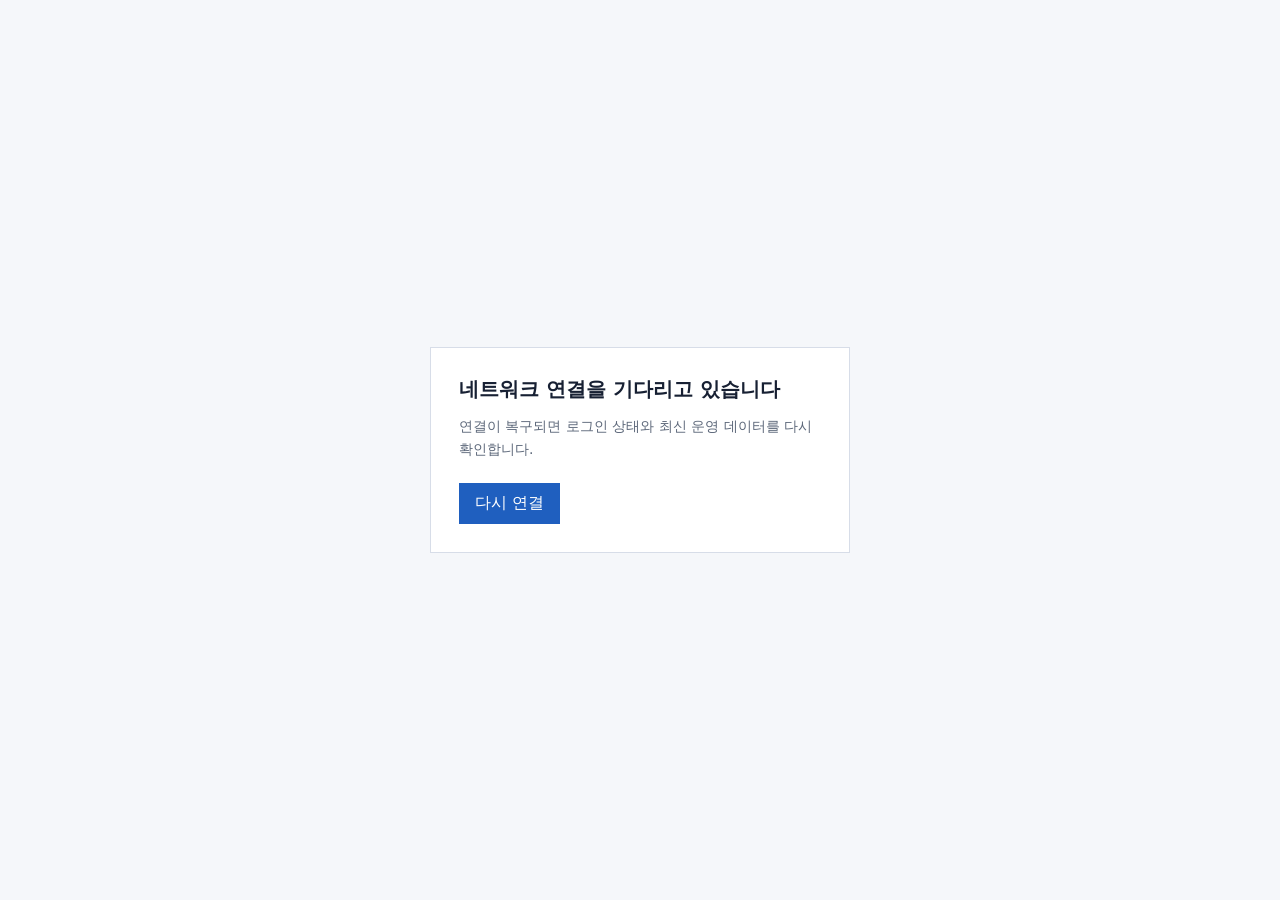
<file: offline.html>
<!doctype html>
<html lang="ko">
  <head>
    <meta charset="UTF-8" />
    <meta name="viewport" content="width=device-width, initial-scale=1.0" />
    <meta name="theme-color" content="#1f5fbf" />
    <title>한민고 AX 학사운영 시스템 · 연결 대기</title>
    <style>
      :root { font-family: Pretendard, system-ui, sans-serif; color: #172033; background: #f5f7fa; }
      body { min-height: 100vh; min-height: 100dvh; margin: 0; display: grid; place-items: center; padding: 24px; box-sizing: border-box; }
      main { width: min(100%, 420px); border: 1px solid #d7dde8; background: #fff; padding: 28px; box-sizing: border-box; }
      h1 { margin: 0; font-size: 20px; letter-spacing: 0; }
      p { margin: 12px 0 0; color: #5d687a; font-size: 14px; line-height: 1.65; }
      button { margin-top: 22px; border: 0; background: #1f5fbf; color: #fff; padding: 10px 16px; font: inherit; cursor: pointer; }
    </style>
  </head>
  <body>
    <main>
      <h1>네트워크 연결을 기다리고 있습니다</h1>
      <p>연결이 복구되면 로그인 상태와 최신 운영 데이터를 다시 확인합니다.</p>
      <button type="button" onclick="location.reload()">다시 연결</button>
    </main>
  </body>
</html>
</file>
